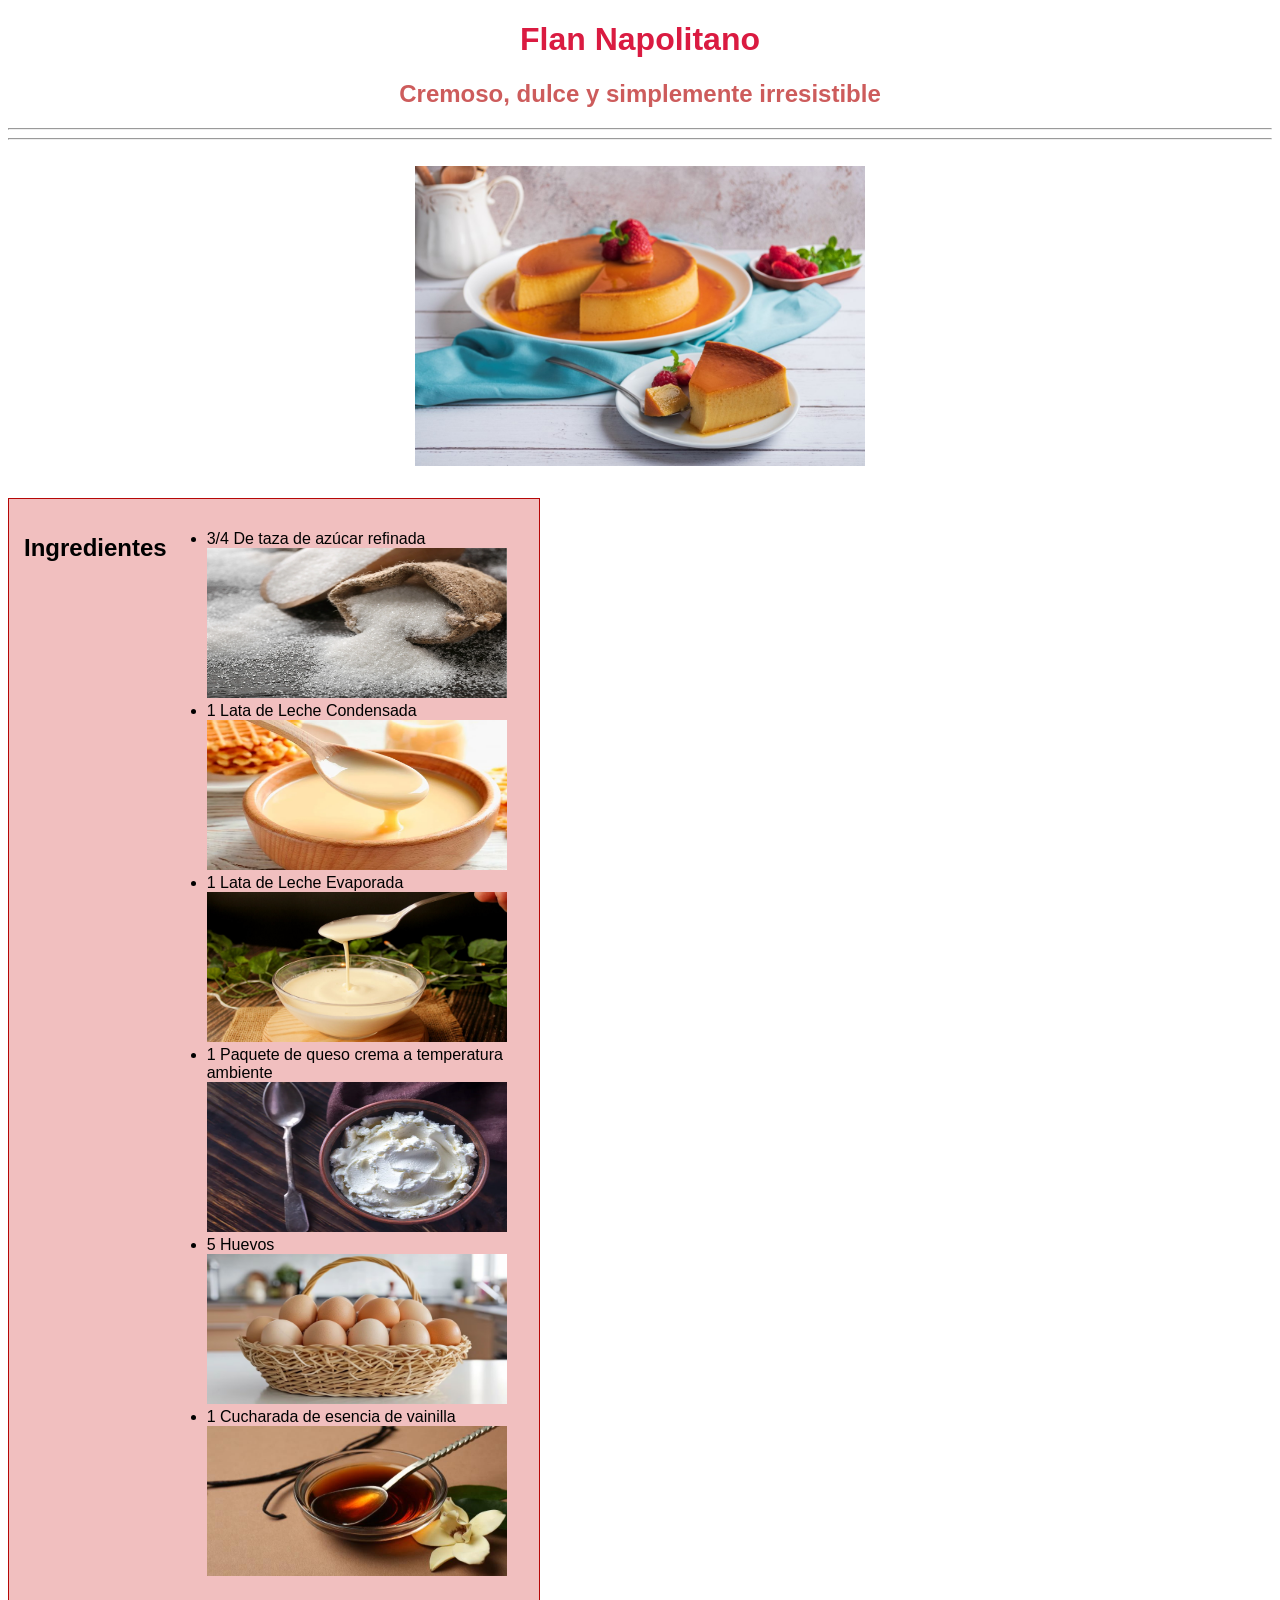
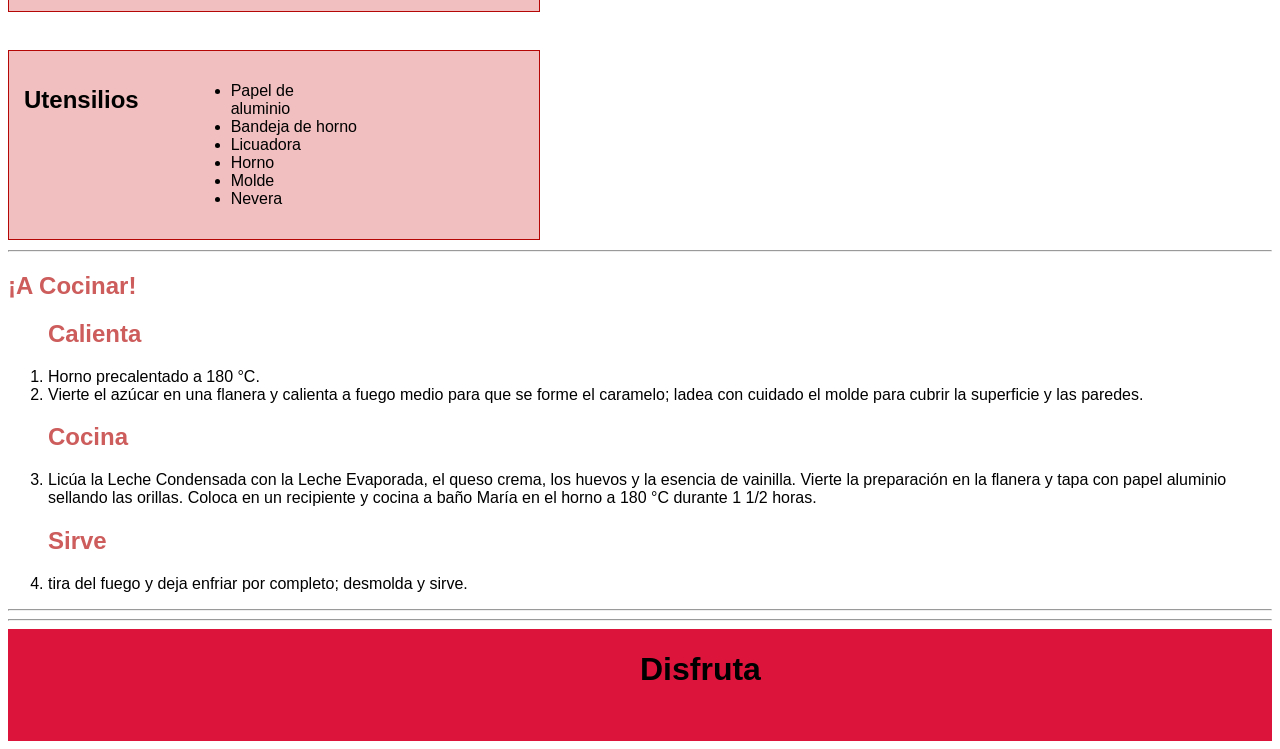
<file: Adriana/Receta_Postre.html>
<!DOCTYPE html>
<html lang="en">
<head>
    <meta charset="UTF-8">
    <meta name="viewport" content="width=device-width, initial-scale=1.0">
    <title>Lab13</title>
    <link rel="stylesheet" href="style_Postre.css">

</head>
<body>

    <h1 class="title"><center>Flan Napolitano</center></h1>
    <h2 class="sub_title"><center>Cremoso, dulce y simplemente irresistible</center></h2>
    <hr>
    <hr>
    <br>
    <center><img src="Flan Napolitano.jpg" alt="Flan" width="450" height="300"></center>

    <br>
    <section class="cuadro">
    <h2 class="title_cuadro">Ingredientes</h2>
<ul class="text_cuadro">
    <li>3/4 De taza de azúcar refinada</li>
    <img src="Azucar.webp" alt="azucar" width="300" height="150">
    <li>1 Lata de Leche Condensada</li>
    <img src="Leche Condensada.webp" alt="Leche Condensada" width="300" height="150">
    <li>1 Lata de Leche Evaporada</li>
    <img src="Leche Evaporada.jpg" alt="Leche Evaporada" width="300" height="150">
    <li>1 Paquete de queso crema a temperatura ambiente</li>
    <img src="Queso Crema.webp" alt="Queso Crema"  width="300" height="150">
    <li>5 Huevos</li>
    <img src="Huevos.avif" alt="huevos" width="300" height="150">
    <li>1 Cucharada de esencia de vainilla</li>
    <img src="Vainilla.jpg" alt="Vainilla" width="300" height="150">
</ul>
</section>
<br>
<section class="cuadro">
<h2 class="title_cuadro">Utensilios</h2>
<ul class="text_cuadro">  
<li>Papel de aluminio</li>
<li>Bandeja de horno</li>
<li>Licuadora</li>
<li>Horno</li>
<li>Molde</li>
<li>Nevera</li>
</ul>
</section>
<hr>
<h2 class="sub_title">¡A Cocinar!</h2>

<ol>
    <h2 class="sub_title">Calienta</h2>
    <li>Horno precalentado a 180 °C.</li>
    <li>Vierte el azúcar en una flanera y calienta a fuego medio para que se forme el caramelo; ladea con cuidado el molde para cubrir la superficie y las paredes.</li>
    <h2 class="sub_title">Cocina</h2>
    <li>Licúa la Leche Condensada con la Leche Evaporada, el queso crema, los huevos y la esencia de vainilla. Vierte la preparación en la flanera y tapa con papel aluminio sellando las orillas. Coloca en un recipiente y cocina a baño María en el horno a 180 °C durante 1 1/2 horas.</li>
    <h2 class="sub_title">Sirve</h2>
    <li>tira del fuego y deja enfriar por completo; desmolda y sirve.</li>
</ol>
<hr>
<hr>
<footer class="footer">
    <p><h1>Disfruta</h1></p>
</footer>
</body>
</html>
</file>
<file: Adriana/style_Postre.css>
/*Receta Flan Napolitano*/
body{
    margin: 1;
    font-family: 'Lucida Sans', 'Lucida Sans Regular', 'Lucida Grande', 'Lucida Sans Unicode', Geneva, Verdana, sans-serif;
}
.title{
    color: rgb(218, 27, 65);
}
.sub_title{
    color: indianred;
}
.cuadro{
      border: solid 1px rgb(182, 7, 7);
    padding: 15px;
    margin: 10px 0;
    width:500px;
    background-color: rgb(241, 191, 191);
    display: grid;
    grid-template-columns: 1fr 1fr 1fr ;

}
.footer{
    display: grid;
    grid-template-columns: 1fr 1fr;
    background-color: crimson;
}
</file>
